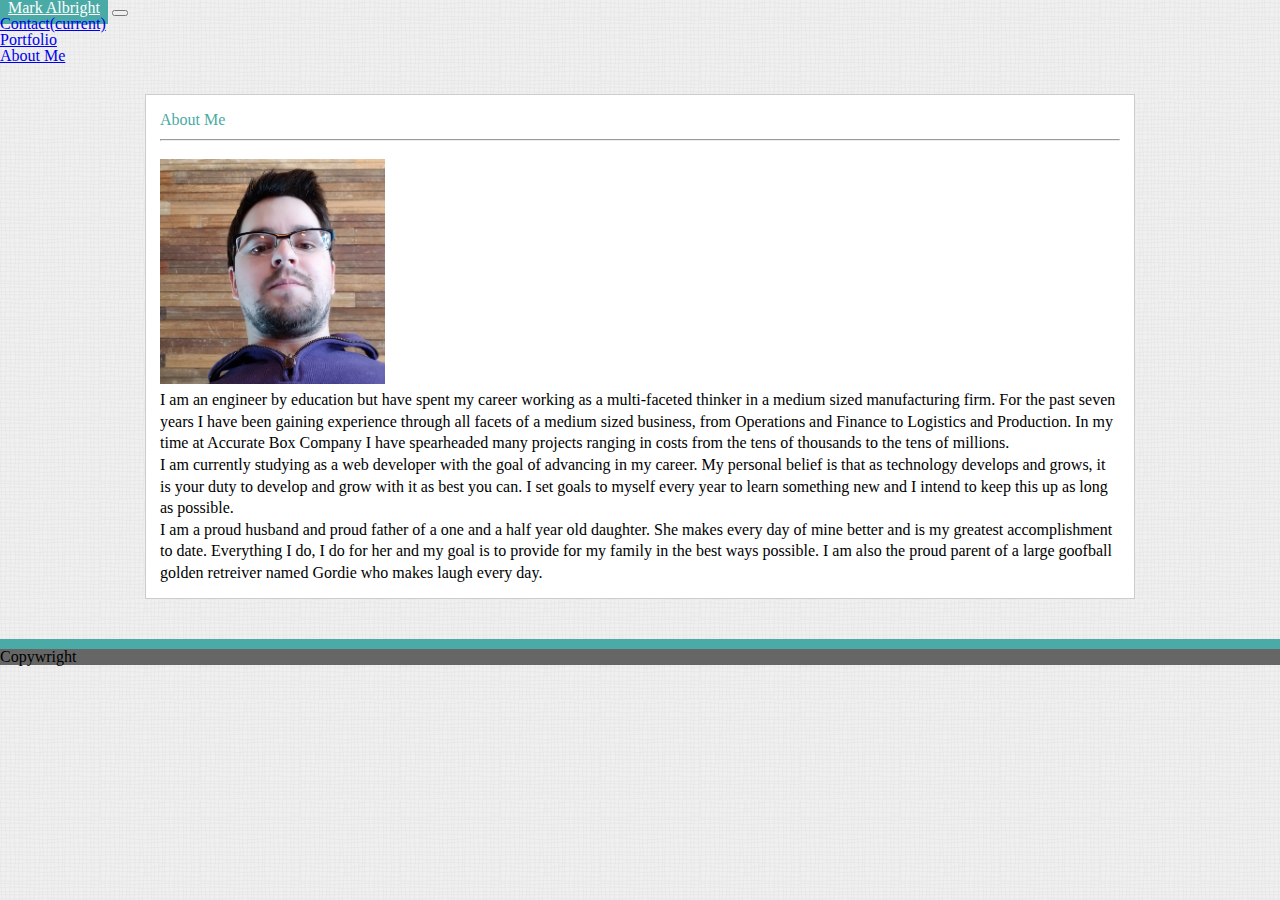
<file: index.html>
<!DOCTYPE html>
<html lang="en-us">
    <head>
        <!-- Required meta tags -->
    <meta charset="utf-8">
    <meta name="viewport" content="width=device-width, initial-scale=1, shrink-to-fit=no">


    
        <title>Bootstrap Portfolio</title>
        <link rel="stylesheet" type="text/css" href="assets/reset.css">
        <link rel="stylesheet" href="https://stackpath.bootstrapcdn.com/bootstrap/4.1.1/css/bootstrap.min.css" integrity="sha384-WskhaSGFgHYWDcbwN70/dfYBj47jz9qbsMId/iRN3ewGhXQFZCSftd1LZCfmhktB" crossorigin="anonymous">
        <link rel="stylesheet" type="text/css" href="assets/style.css">

    
    
    </head>
    <body>
      <!--Navbar-->
  <div class="container-fluid" style="padding-bottom:30px;">
      <div class="row">
          <div class="navbar-brand col-lg-12">
              <nav class="navbar navbar-expand-lg navbar-light bg-light navbar-expand{-sm|-md|-lg|-xl}">
                  <a class="navbar-brand" href="index.html" style="color:white; background-color:#4aaaa5; padding:8px">Mark Albright</a>
                  <button class="navbar-toggler" type="button" data-toggle="collapse" data-target="#navbarText" aria-controls="navbarText" aria-expanded="false" aria-label="Toggle navigation">
                    <span class="navbar-toggler-icon"></span>
                  </button>
                  <div class="collapse navbar-collapse" id="navbarText">
                    <ul class="navbar-nav ml-auto">
                      <li class="nav-item">
                        <a class="nav-link" href="contact.html">Contact<span class="sr-only">(current)</span></a>
                      </li>
                      <li class="nav-item">
                        <a class="nav-link" href="portfolio.html">Portfolio</a>
                      </li>
                      </ul>
                    <span class="navbar-text active">
                      <a class="nav-link" href="index.html">About Me</a>
                    </span>
                  </div>
          </nav>
          </div>
      </div>
  </div>   

    <!--Bio Page-->
    <div class="container" id="bio">
      <div class="row">
        <div class="col-lg-12">
          <h3 style="color:#4aaaa5">About Me</h3>
          <hr>
        </div>
      </div>
      <div class="media" style="padding-top: 10px">
        <img class="align-self-start mr-3" src="assets/bio.jpg" alt="Generic placeholder image" style="width:225px; height:225px">
        <div class="media-body">
          
          <p>I am an engineer by education but have spent my career working as a multi-faceted thinker in a medium sized manufacturing firm.  For the past seven years I have been gaining experience through all facets of a medium sized business, from Operations and Finance to Logistics and Production.  In my time at Accurate Box Company I have spearheaded many projects ranging in costs from the tens of thousands to the tens of millions.</p>
          <p>I am currently studying as a web developer with the goal of advancing in my career.  My personal belief is that as technology develops and grows, it is your duty to develop and grow with it as best you can.  I set goals to myself every year to learn something new and I intend to keep this up as long as possible.</p>
          <p>I am a proud husband and proud father of a one and a half year old daughter.  She makes every day of mine better and is my greatest accomplishment to date.  Everything I do, I do for her and my goal is to provide for my family in the best ways possible.  I am also the proud parent of a large goofball golden retreiver named Gordie who makes laugh every day.</p>
        </div>
      </div>
      
          
        </div>
    </div>
    

  <div id="footer" class="fixed-bottom" style="background-color:#666666; border-top:10px solid #4aaaa5">
    <div class="container text-center">
      <p class="text-muted credit">Copywright</p>
    </div>
  </div>














            <script src="https://code.jquery.com/jquery-3.3.1.slim.min.js" integrity="sha384-q8i/X+965DzO0rT7abK41JStQIAqVgRVzpbzo5smXKp4YfRvH+8abtTE1Pi6jizo" crossorigin="anonymous"></script>
            <script src="https://cdnjs.cloudflare.com/ajax/libs/popper.js/1.14.3/umd/popper.min.js" integrity="sha384-ZMP7rVo3mIykV+2+9J3UJ46jBk0WLaUAdn689aCwoqbBJiSnjAK/l8WvCWPIPm49" crossorigin="anonymous"></script>
            <script src="https://stackpath.bootstrapcdn.com/bootstrap/4.1.1/js/bootstrap.min.js" integrity="sha384-smHYKdLADwkXOn1EmN1qk/HfnUcbVRZyYmZ4qpPea6sjB/pTJ0euyQp0Mk8ck+5T" crossorigin="anonymous"></script>
    </body>
</html>
</file>
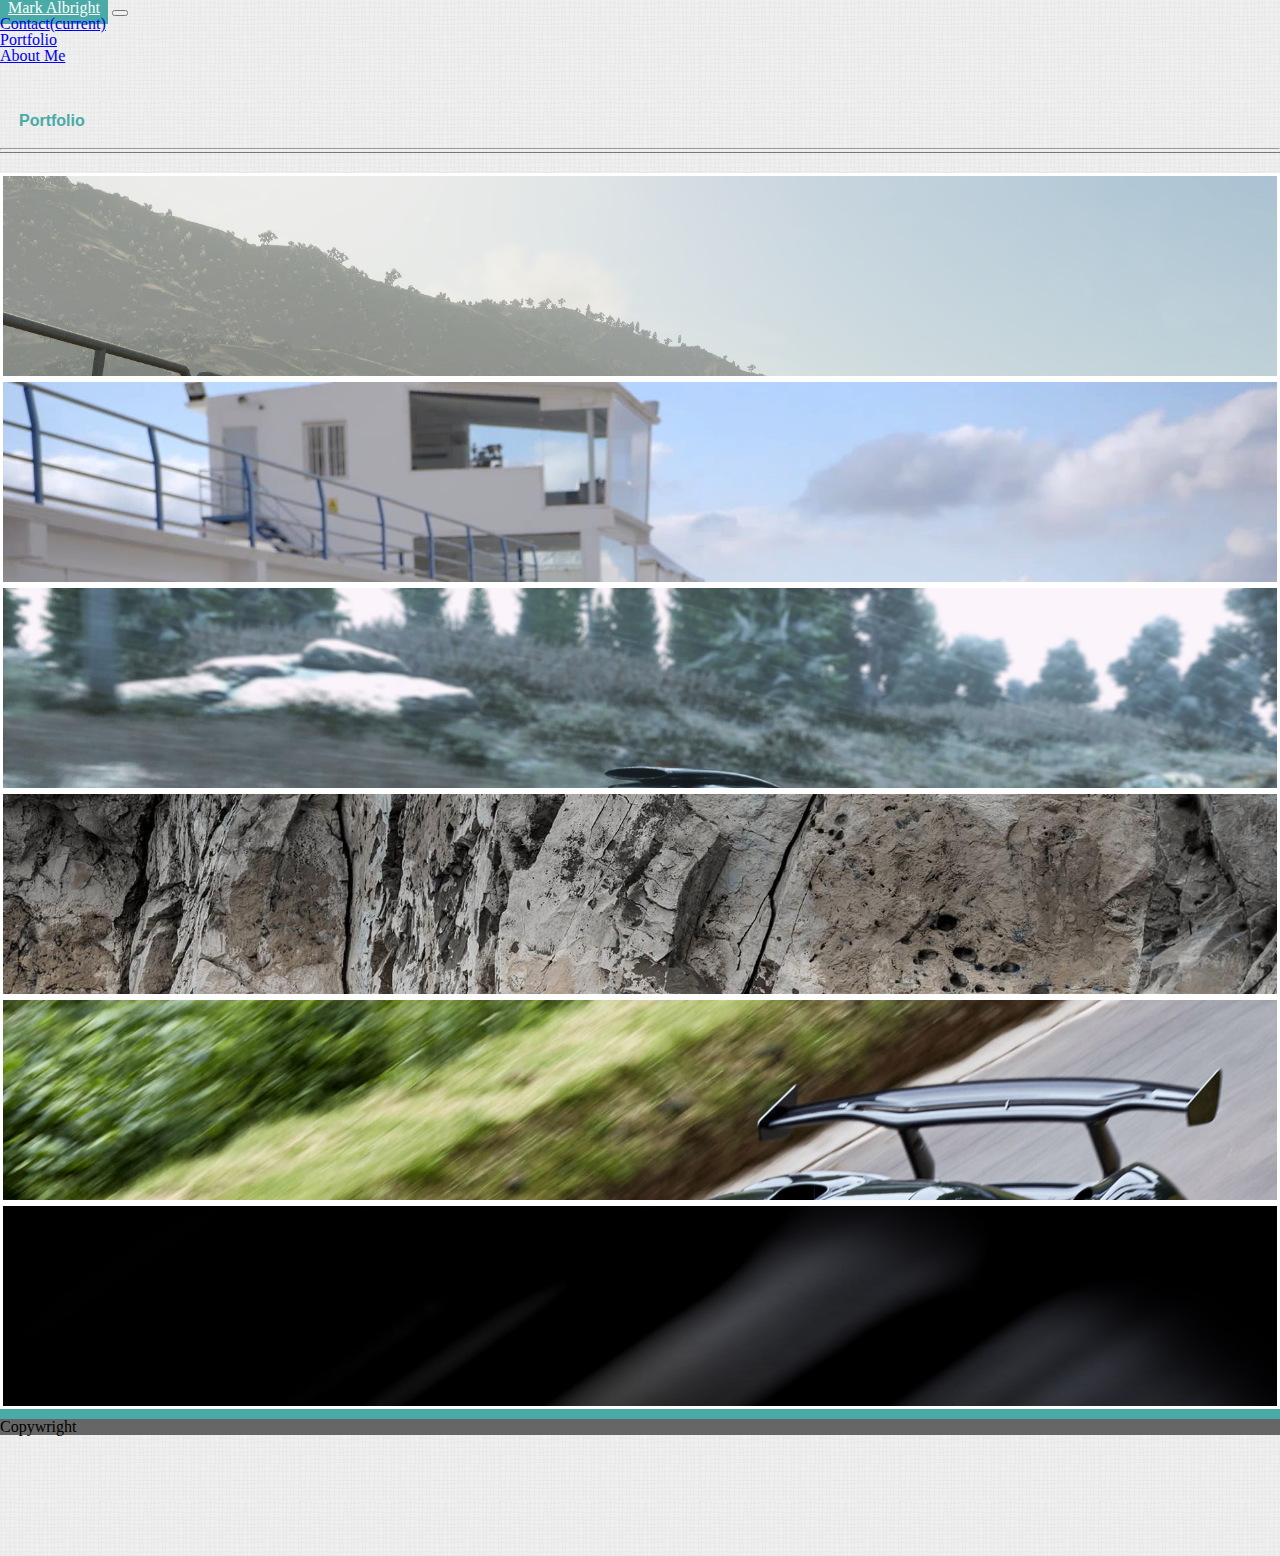
<file: portfolio.html>
<!DOCTYPE html>
<html lang="en-us">
    <head>
        <!-- Required meta tags -->
    <meta charset="utf-8">
    <meta name="viewport" content="width=device-width, initial-scale=1, shrink-to-fit=no">
    
    
        <title>Bootstrap Portfolio</title>
        <link rel="stylesheet" type="text/css" href="assets/reset.css">
        <link rel="stylesheet" href="https://stackpath.bootstrapcdn.com/bootstrap/4.1.1/css/bootstrap.min.css" integrity="sha384-WskhaSGFgHYWDcbwN70/dfYBj47jz9qbsMId/iRN3ewGhXQFZCSftd1LZCfmhktB" crossorigin="anonymous">
        <link rel="stylesheet" type="text/css" href="assets/style.css">
        
    
    </head>
    <body>
        <!--Navbar-->
  <div class="container-fluid" style="padding-bottom:30px;">
        <div class="row">
            <div class="navbar-brand col-lg-12">
                <nav class="navbar navbar-expand-lg navbar-light bg-light navbar-expand{-sm|-md|-lg|-xl}">
                    <a class="navbar-brand" href="index.html" style="color:white; background-color:#4aaaa5; padding:8px">Mark Albright</a>
                    <button class="navbar-toggler" type="button" data-toggle="collapse" data-target="#navbarText" aria-controls="navbarText" aria-expanded="false" aria-label="Toggle navigation">
                      <span class="navbar-toggler-icon"></span>
                    </button>
                    <div class="collapse navbar-collapse" id="navbarText">
                      <ul class="navbar-nav ml-auto">
                        <li class="nav-item">
                          <a class="nav-link" href="contact.html">Contact<span class="sr-only">(current)</span></a>
                        </li>
                        <li class="nav-item">
                          <a class="nav-link" href="portfolio.html">Portfolio</a>
                        </li>
                        </ul>
                      <span class="navbar-text active">
                        <a class="nav-link" href="index.html">About Me</a>
                      </span>
                    </div>
            </nav>
            </div>
        </div>
    </div>        
        
                  <div class="container">
                        <div class="row text-center" style="border-bottom: 1px solid #777; height:39px">
                            <h2 class="headermessage" style="color:#4aaaa5">Portfolio</h2>
                            <hr>
                        </div>
                        <div class="row" style="padding-top:20px">
                            <div class="image-block col-sm-4" style="background: url(assets/agera.jpg) no-repeat center top;background-size:cover;">
                                <p> Agera RS </p>
                            </div>
                            
                            <div class="image-block col-sm-4" style="background: url(assets/gt3rs.jpg) no-repeat center top;background-size:cover;">
                                <p> GT3 RS </p>
                            </div>
                            <div class="image-block col-sm-4" style="background: url(assets/zondar.png) no-repeat center top;background-size:cover;">
                                <p> Zonda R </p>
                            </div>
                          
                            <div class="image-block col-sm-4" style="background: url(assets/chiron.jpg) no-repeat center top;background-size:cover;">
                                <p> Chiron </p>
                            </div>
                            <div class="image-block col-sm-4" style="background: url(assets/p1.jpg) no-repeat center top;background-size:cover;">
                                <p> P1 </p>
                            </div>
                            <div class="image-block col-sm-4" style="background: url(assets/vulcan.jpg) no-repeat center top;background-size:cover;">
                                <p> Vulcan </p>            
                            </div>
                        </div>
                    </div>
                    
                    <style>
                    .headermessage {
                      margin: 19px;
                      color: black;
                      font-family: 'Open Sans', sans-serif;
                      font-size: 16px;
                      font-weight: bold;
                    }
                    .image-block {
                        border: 3px solid white ;
                        background-color: black;
                        padding: 0px;    
                        margin: 0px;
                        height:200px;
                        text-align: center;
                        vertical-align: bottom;
                    }
                    .image-block > p {
                        width: 100%;
                        height: 100%;
                        font-weight: normal;
                        font-size: 19px;
                        padding-top: 150px;
                        background-color: rgba(3,3,3,0.0);
                        color: rgba(6,6,6,0.0);
                    }
                    .image-block:hover > p {
                        background-color: rgb(74,170,165, 0.5);    
                        color: white;    
                    }
                    </style>
                    <!--Footer-->

  <div id="footer" class="fixed-bottom" style="background-color:#666666; border-top:10px solid #4aaaa5">
    <div class="container text-center">
      <p class="text-muted credit">Copywright</p>
    </div>
  </div>
















            <script src="https://code.jquery.com/jquery-3.3.1.slim.min.js" integrity="sha384-q8i/X+965DzO0rT7abK41JStQIAqVgRVzpbzo5smXKp4YfRvH+8abtTE1Pi6jizo" crossorigin="anonymous"></script>
            <script src="https://cdnjs.cloudflare.com/ajax/libs/popper.js/1.14.3/umd/popper.min.js" integrity="sha384-ZMP7rVo3mIykV+2+9J3UJ46jBk0WLaUAdn689aCwoqbBJiSnjAK/l8WvCWPIPm49" crossorigin="anonymous"></script>
            <script src="https://stackpath.bootstrapcdn.com/bootstrap/4.1.1/js/bootstrap.min.js" integrity="sha384-smHYKdLADwkXOn1EmN1qk/HfnUcbVRZyYmZ4qpPea6sjB/pTJ0euyQp0Mk8ck+5T" crossorigin="anonymous"></script>
    </body>
</html>
</file>
<file: assets/style.css>
body{
    background-color: #f0f0f0;
    background-image: url("wavegrid.png");
}

#bio {
    width: 960px;
    margin: 0 auto;
    background-color: #ffffff;
    padding: 14px;
    border: 0.5px solid #cccccc;
    line-height: 135%;
    margin-bottom: 40px;
}
</file>
